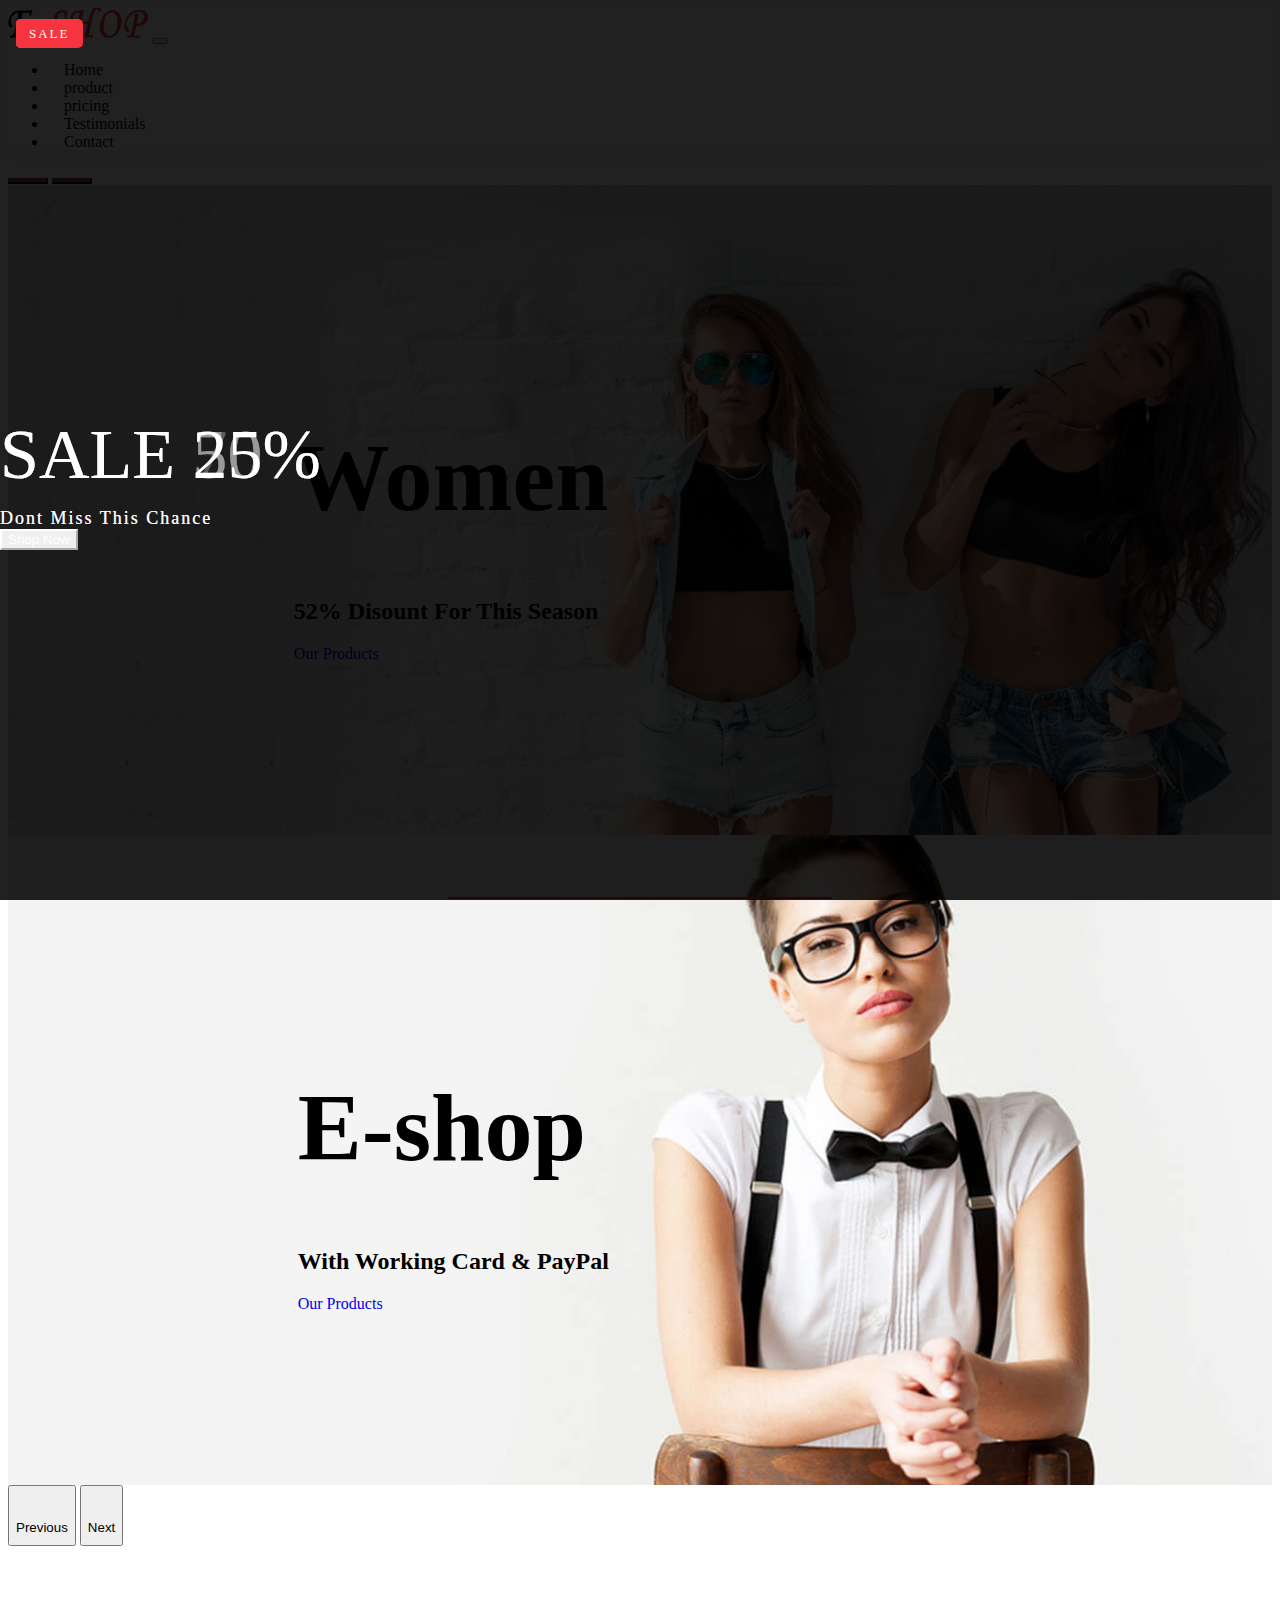
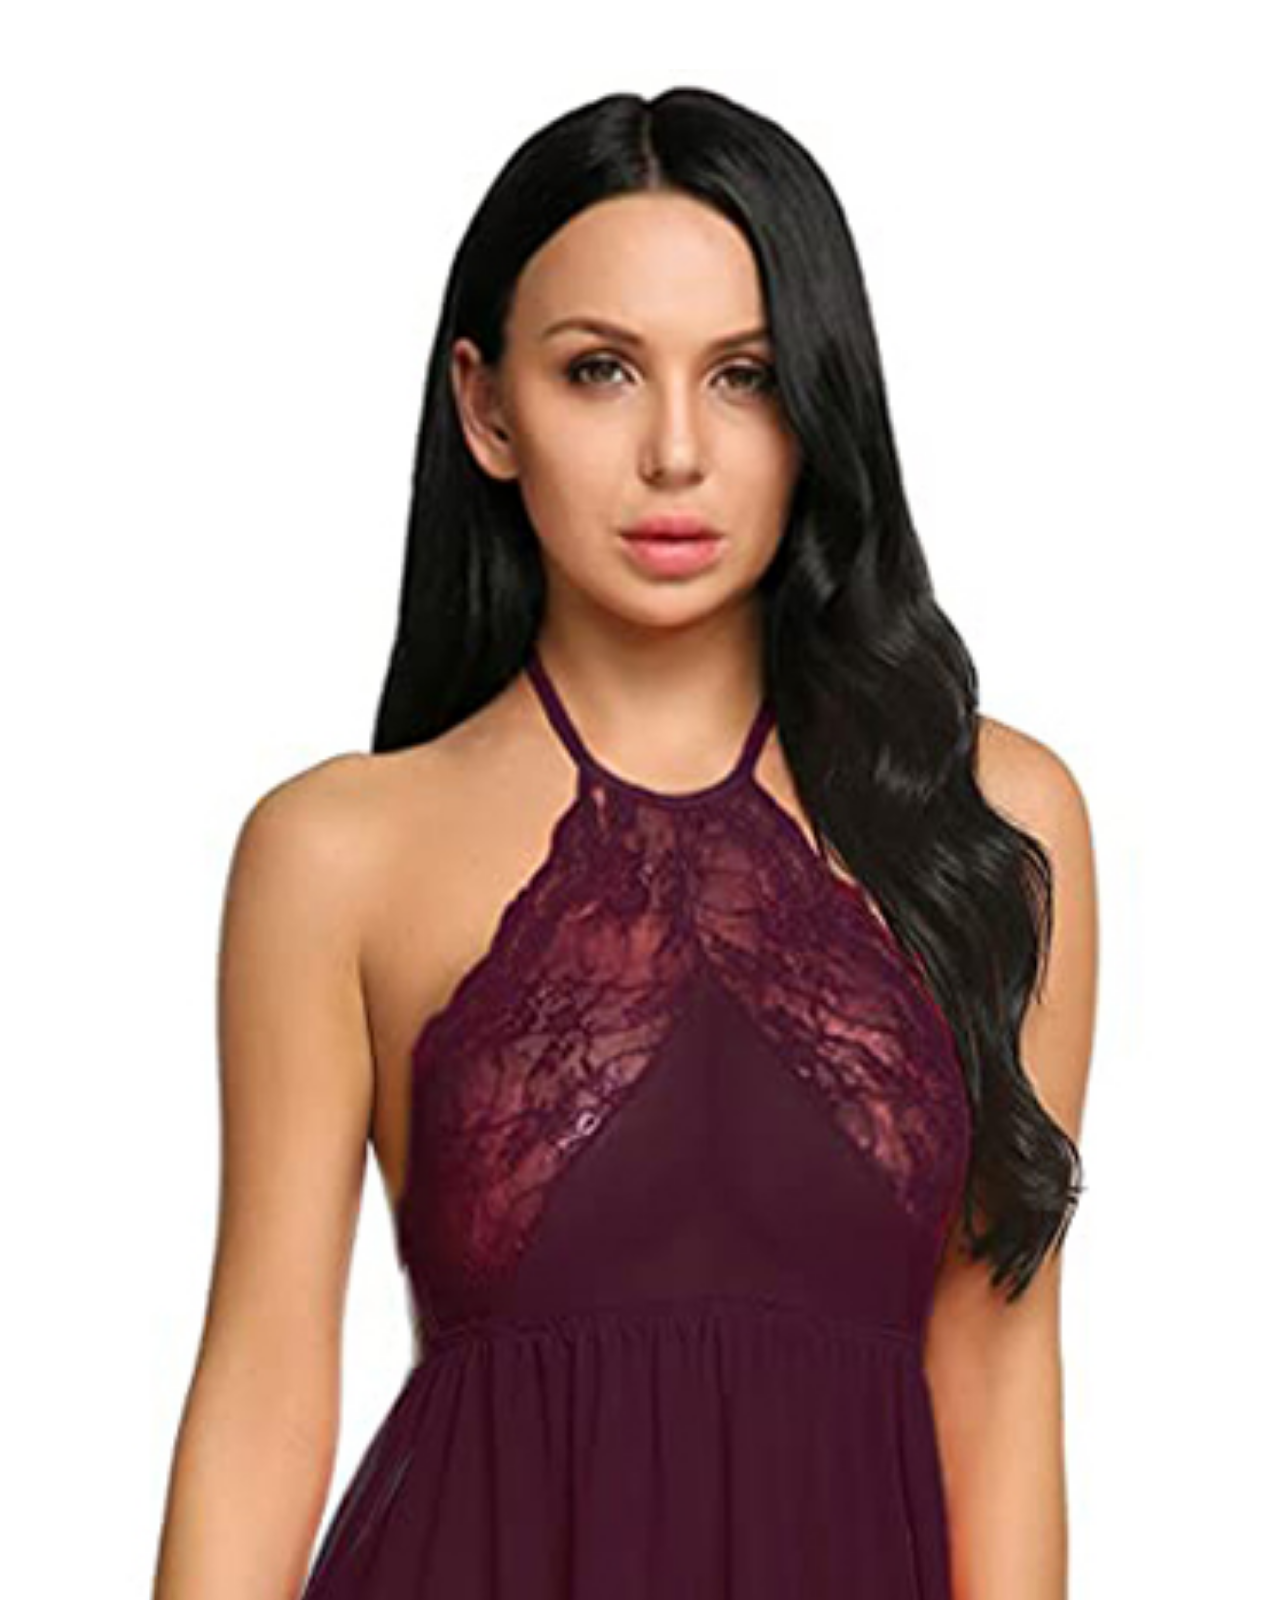
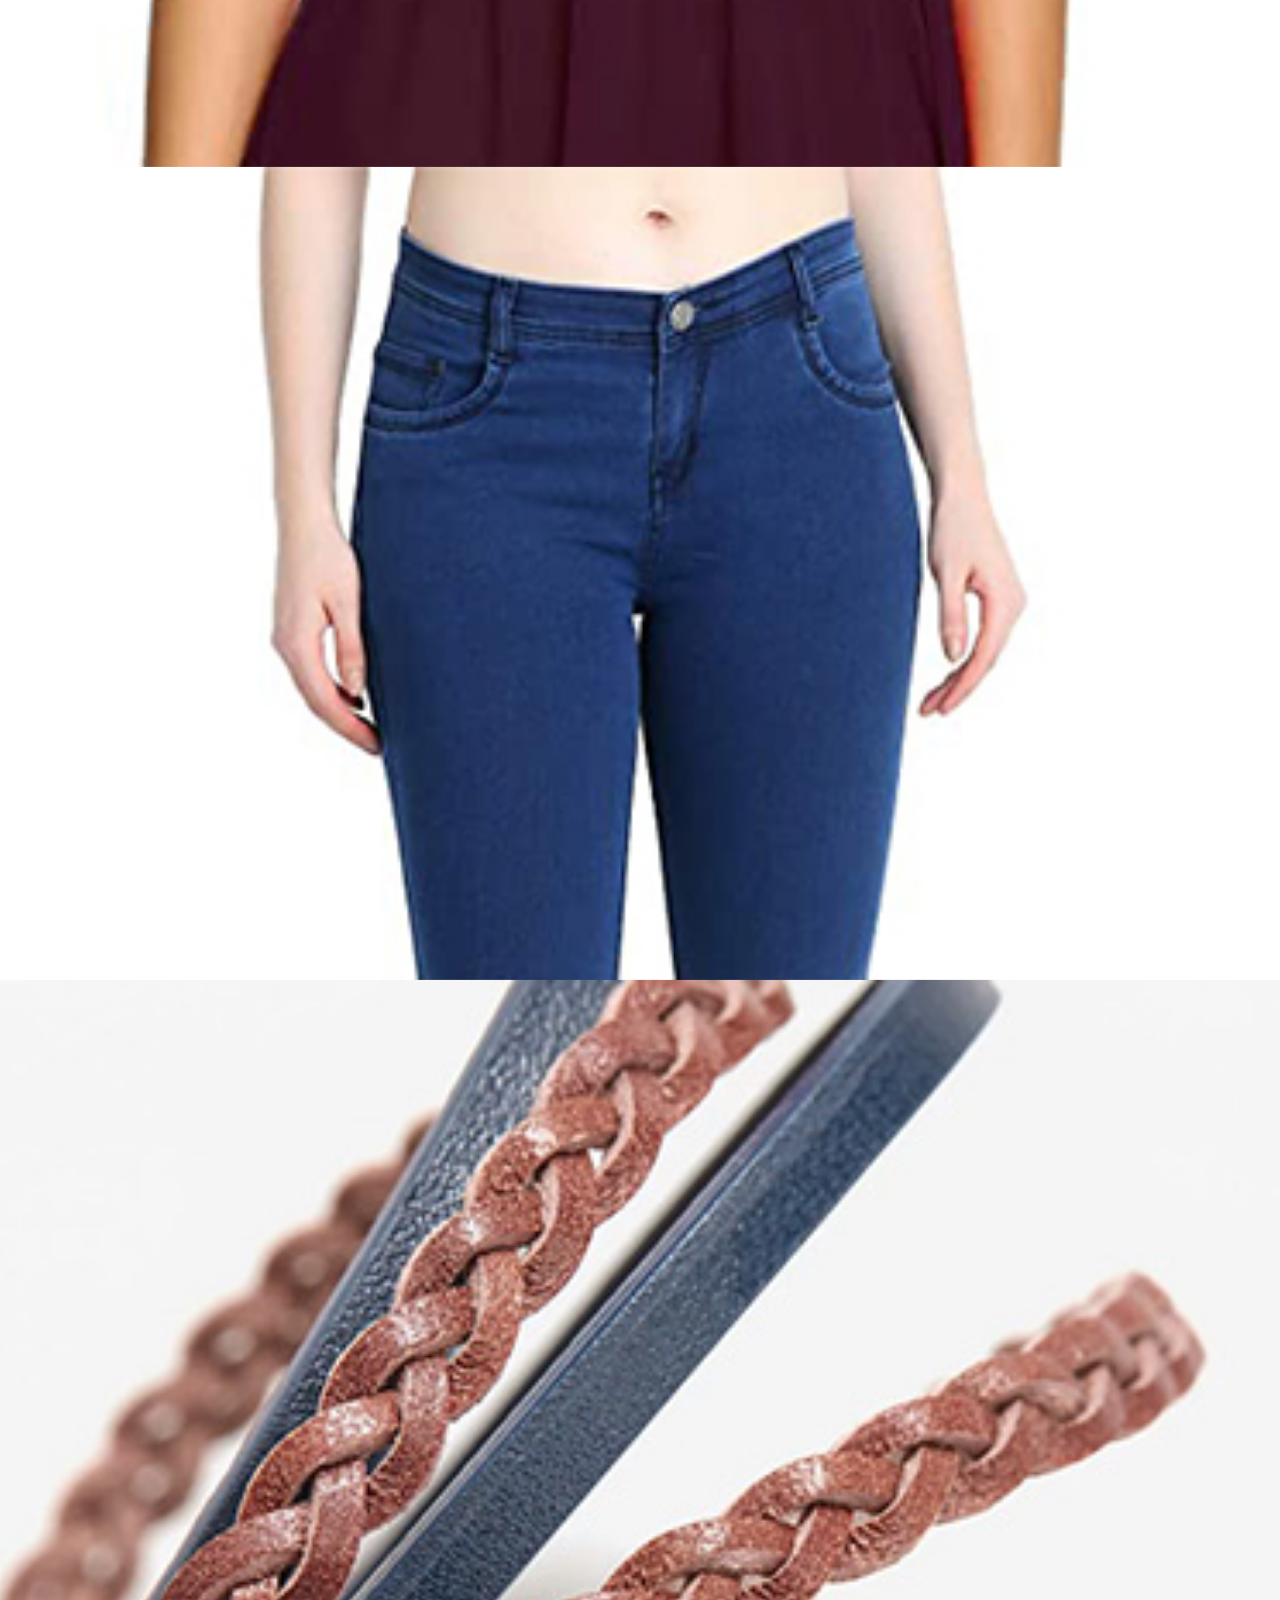
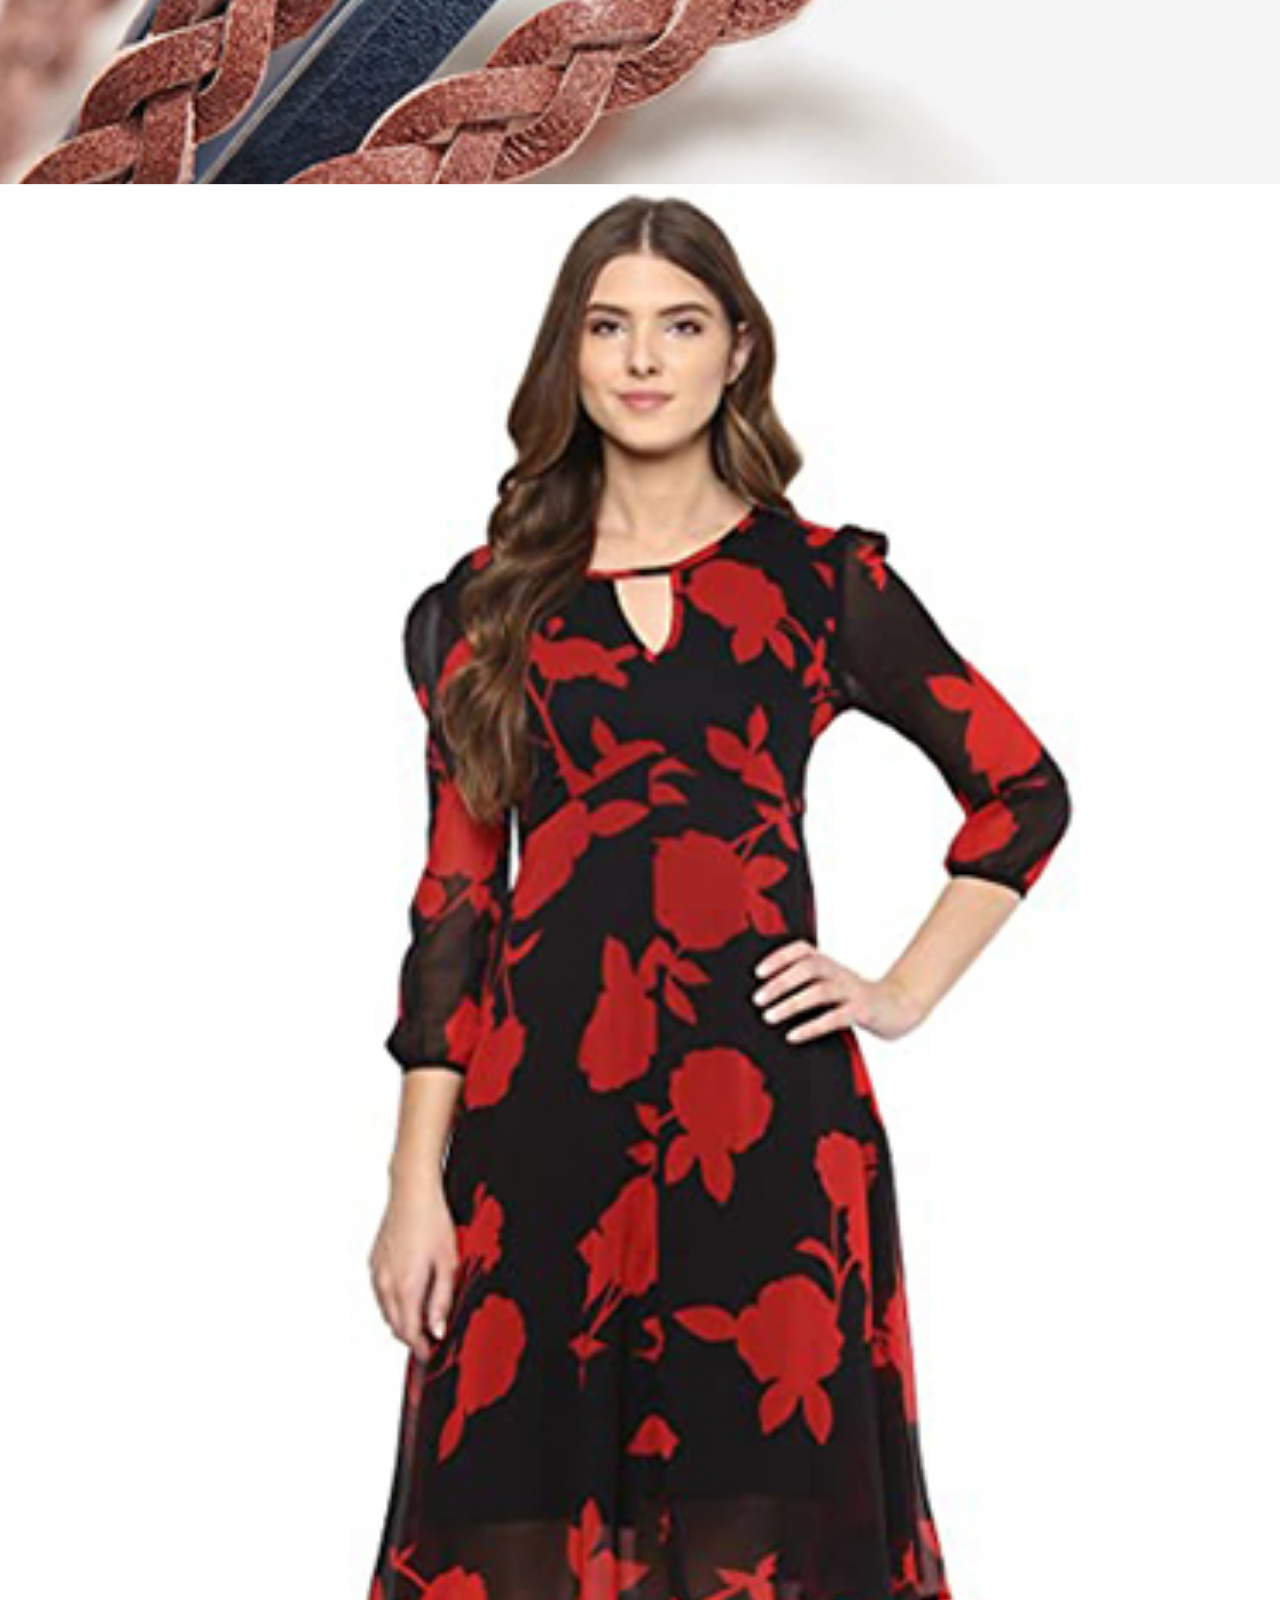
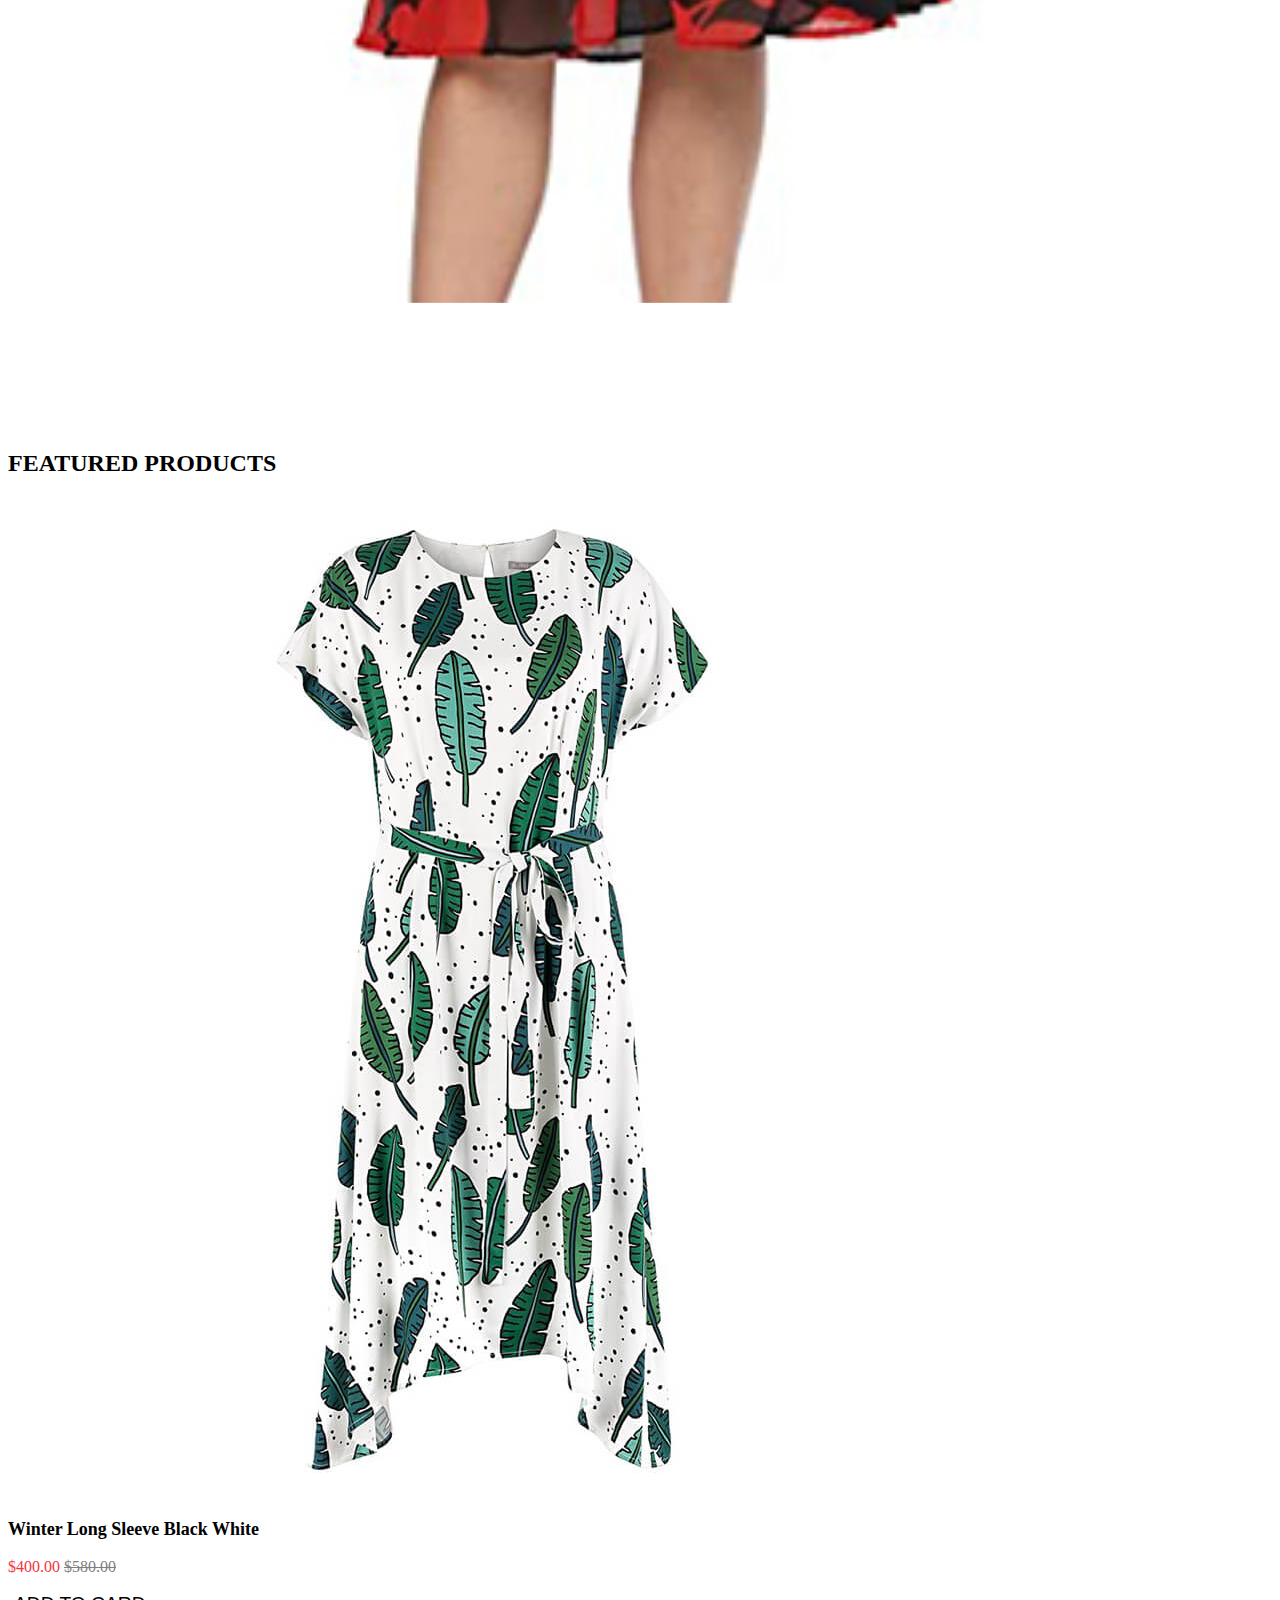
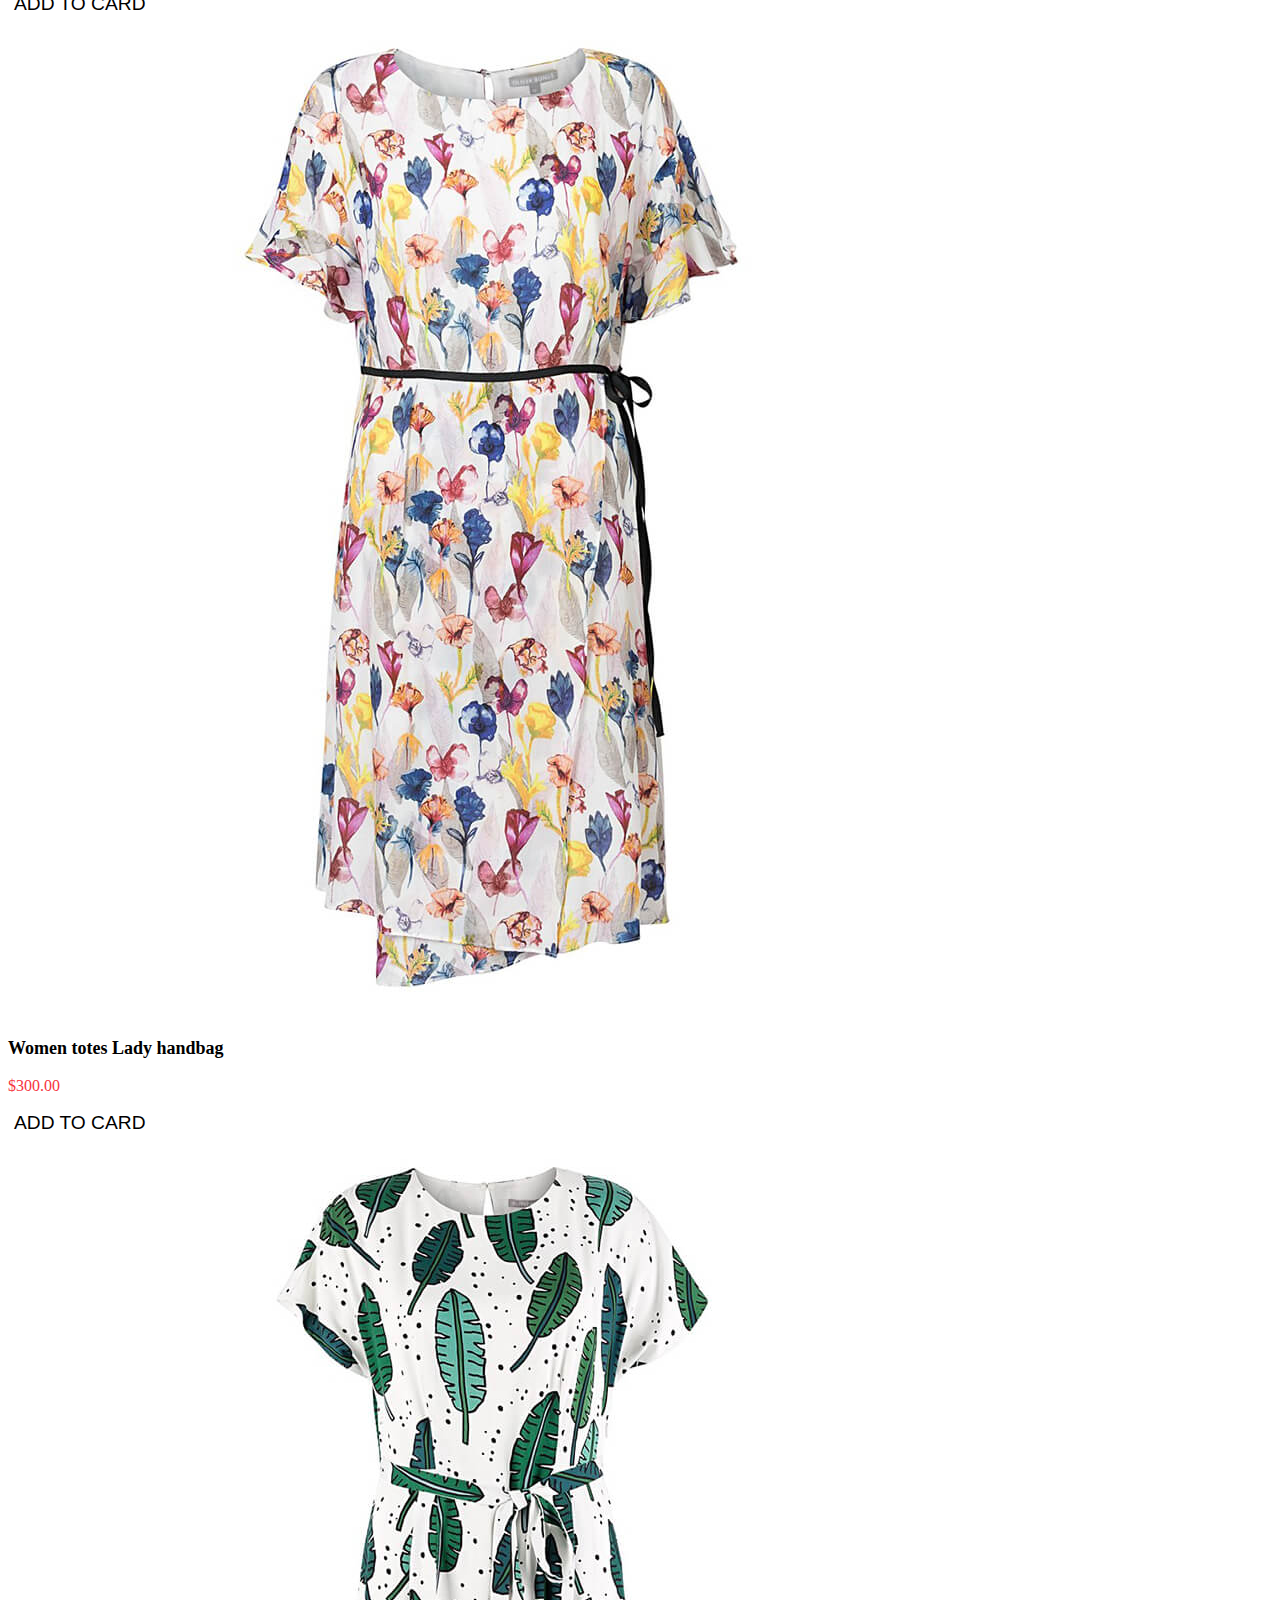
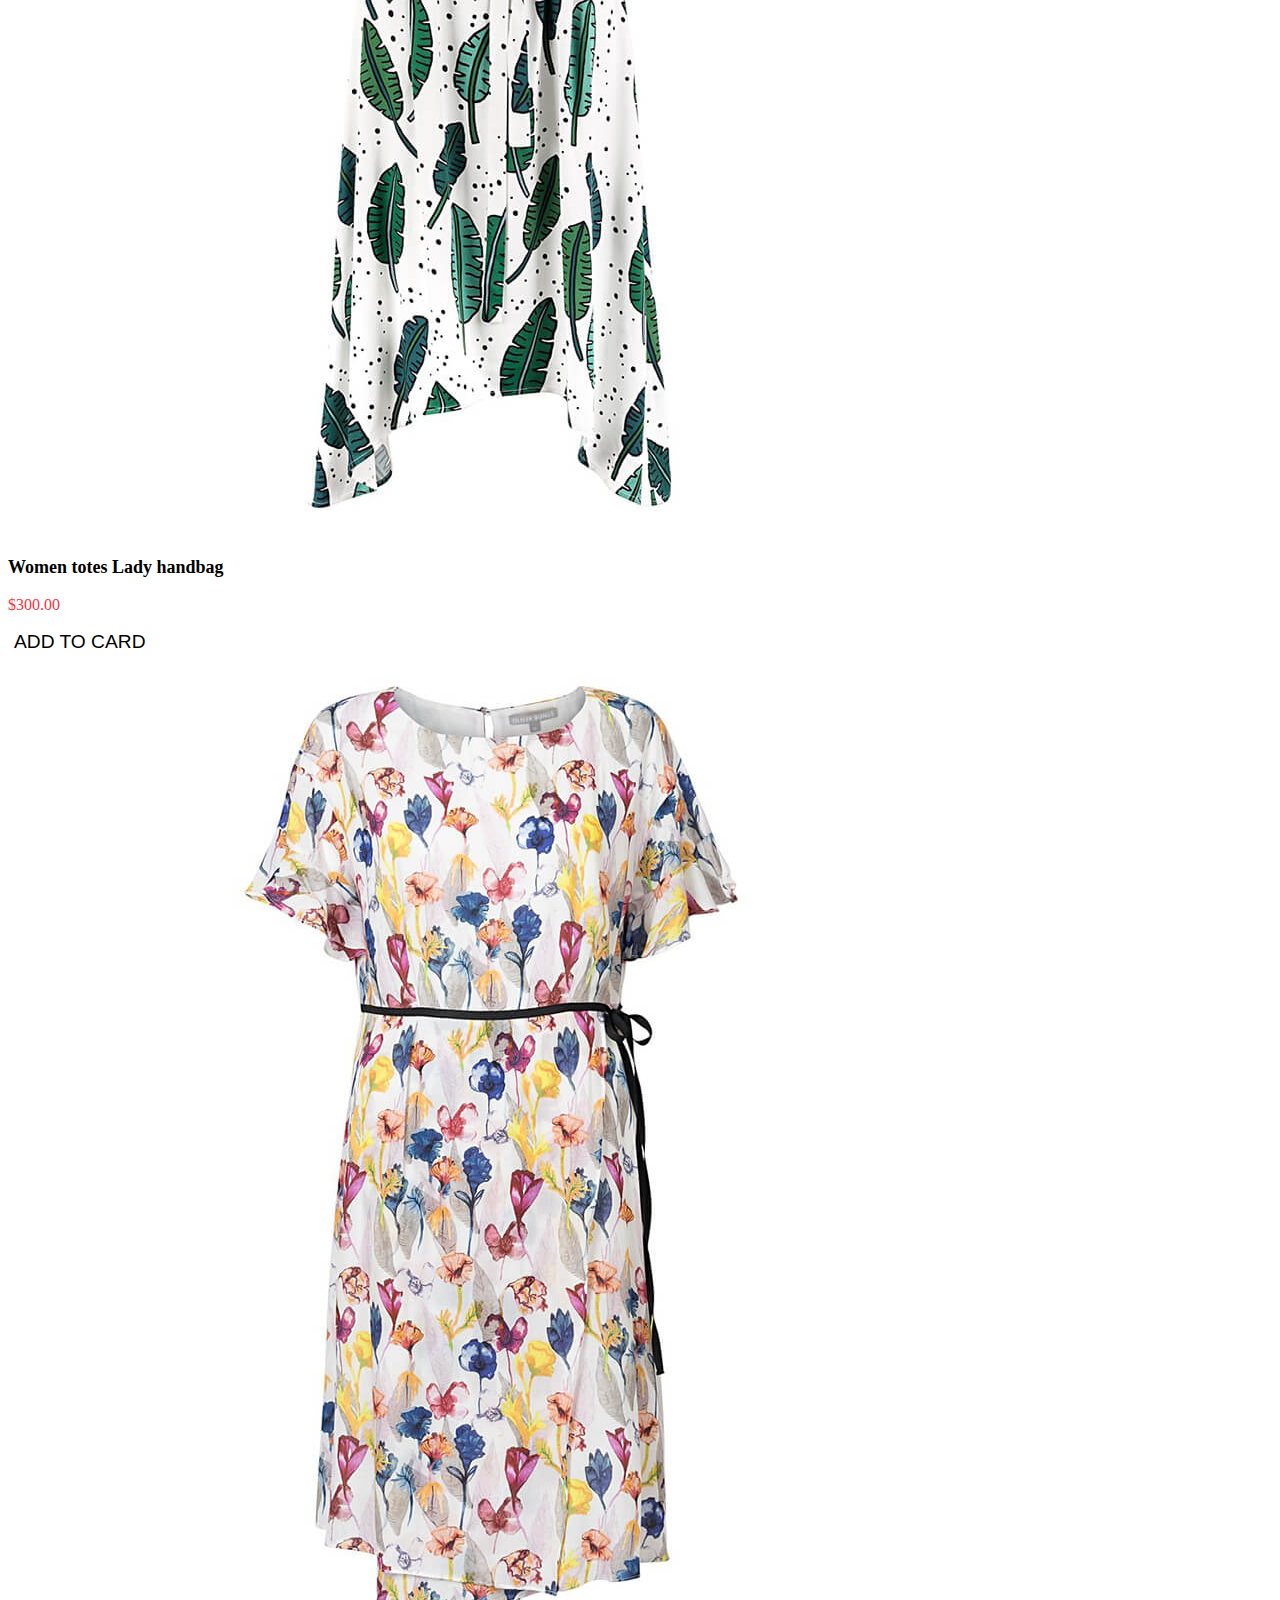
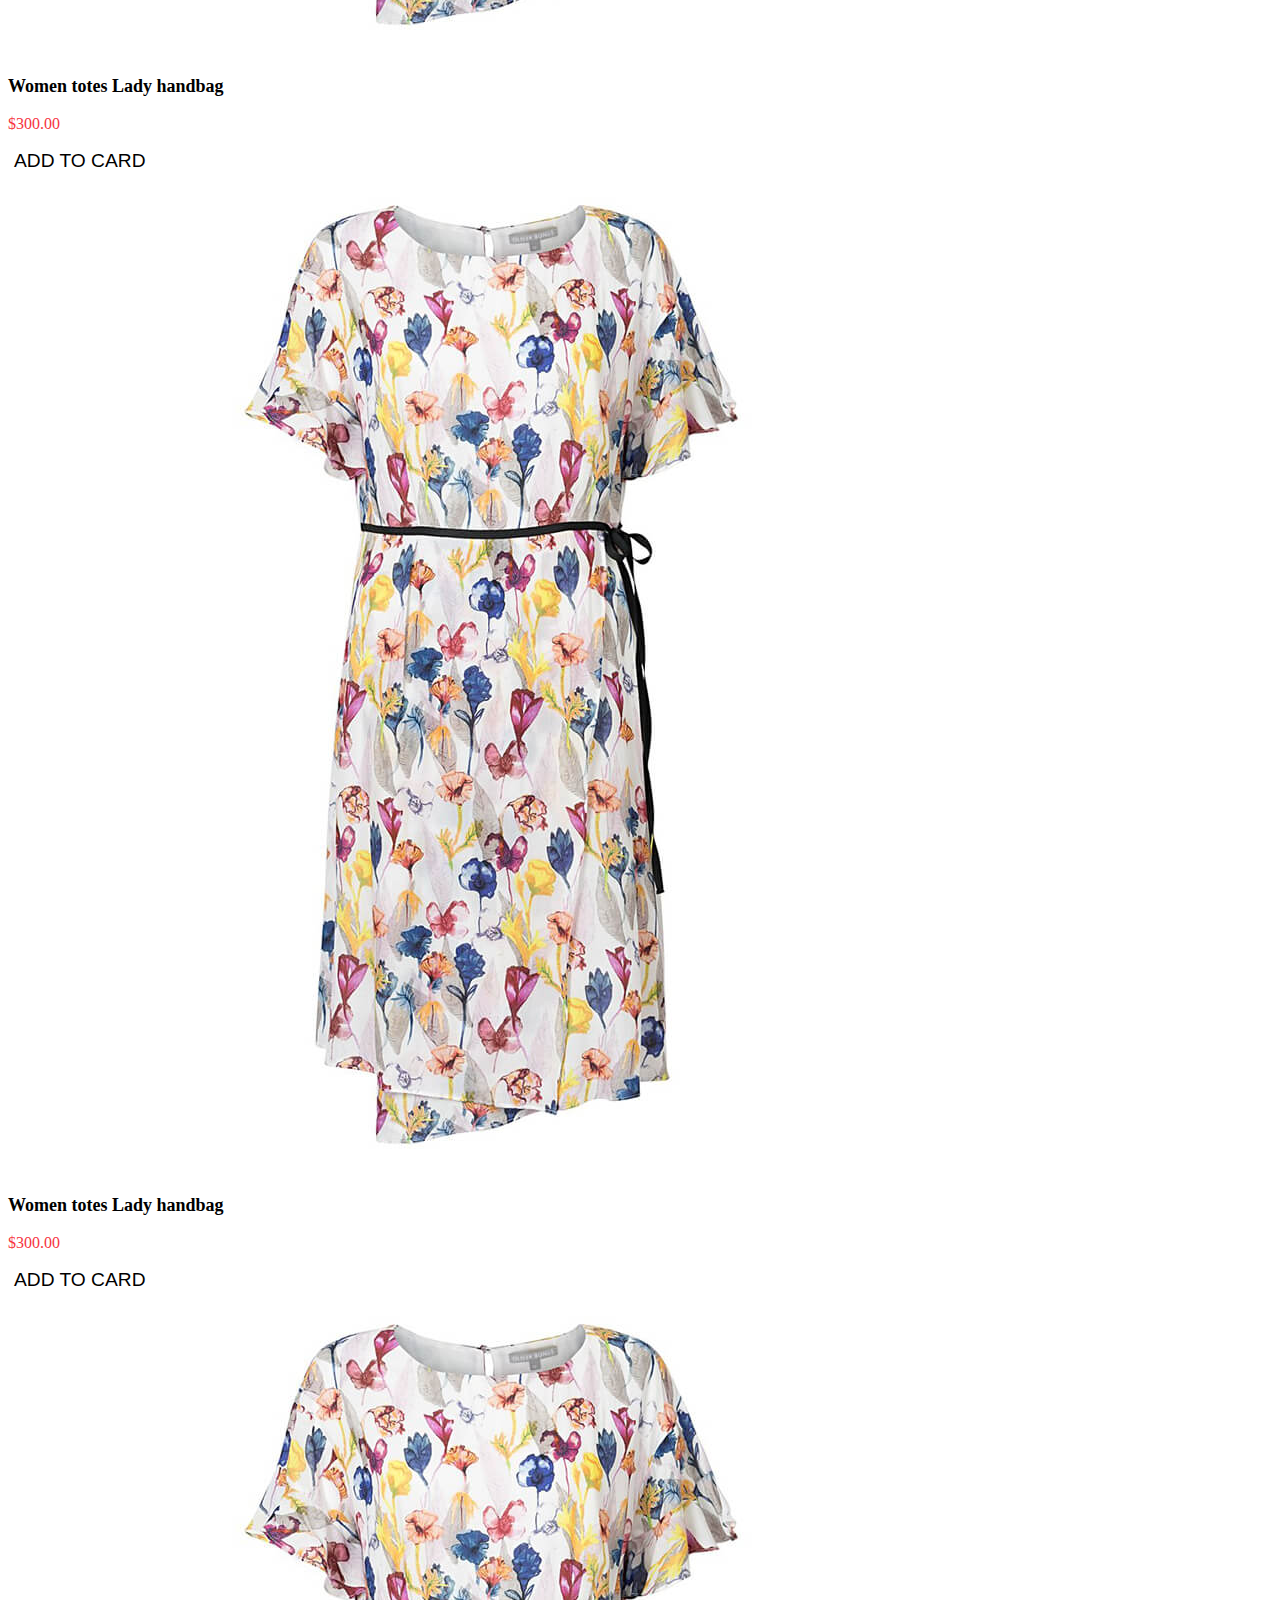
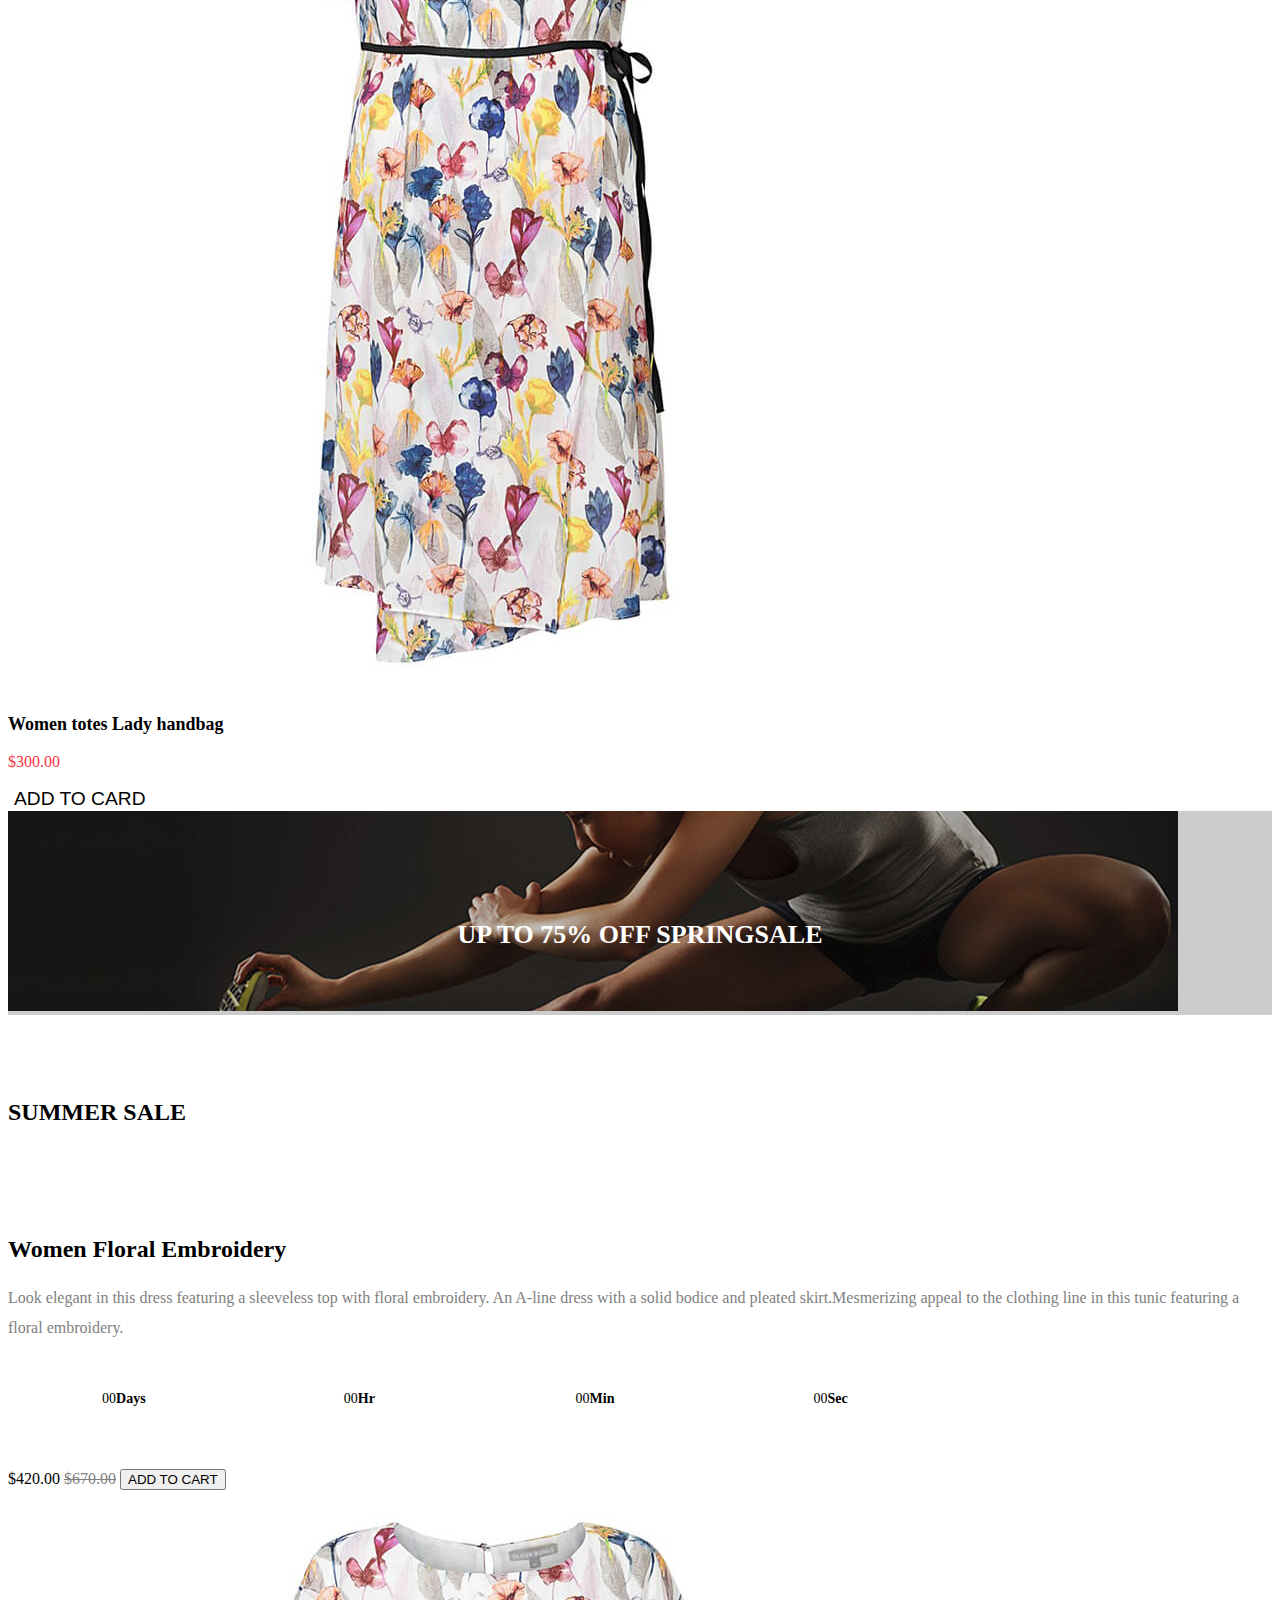
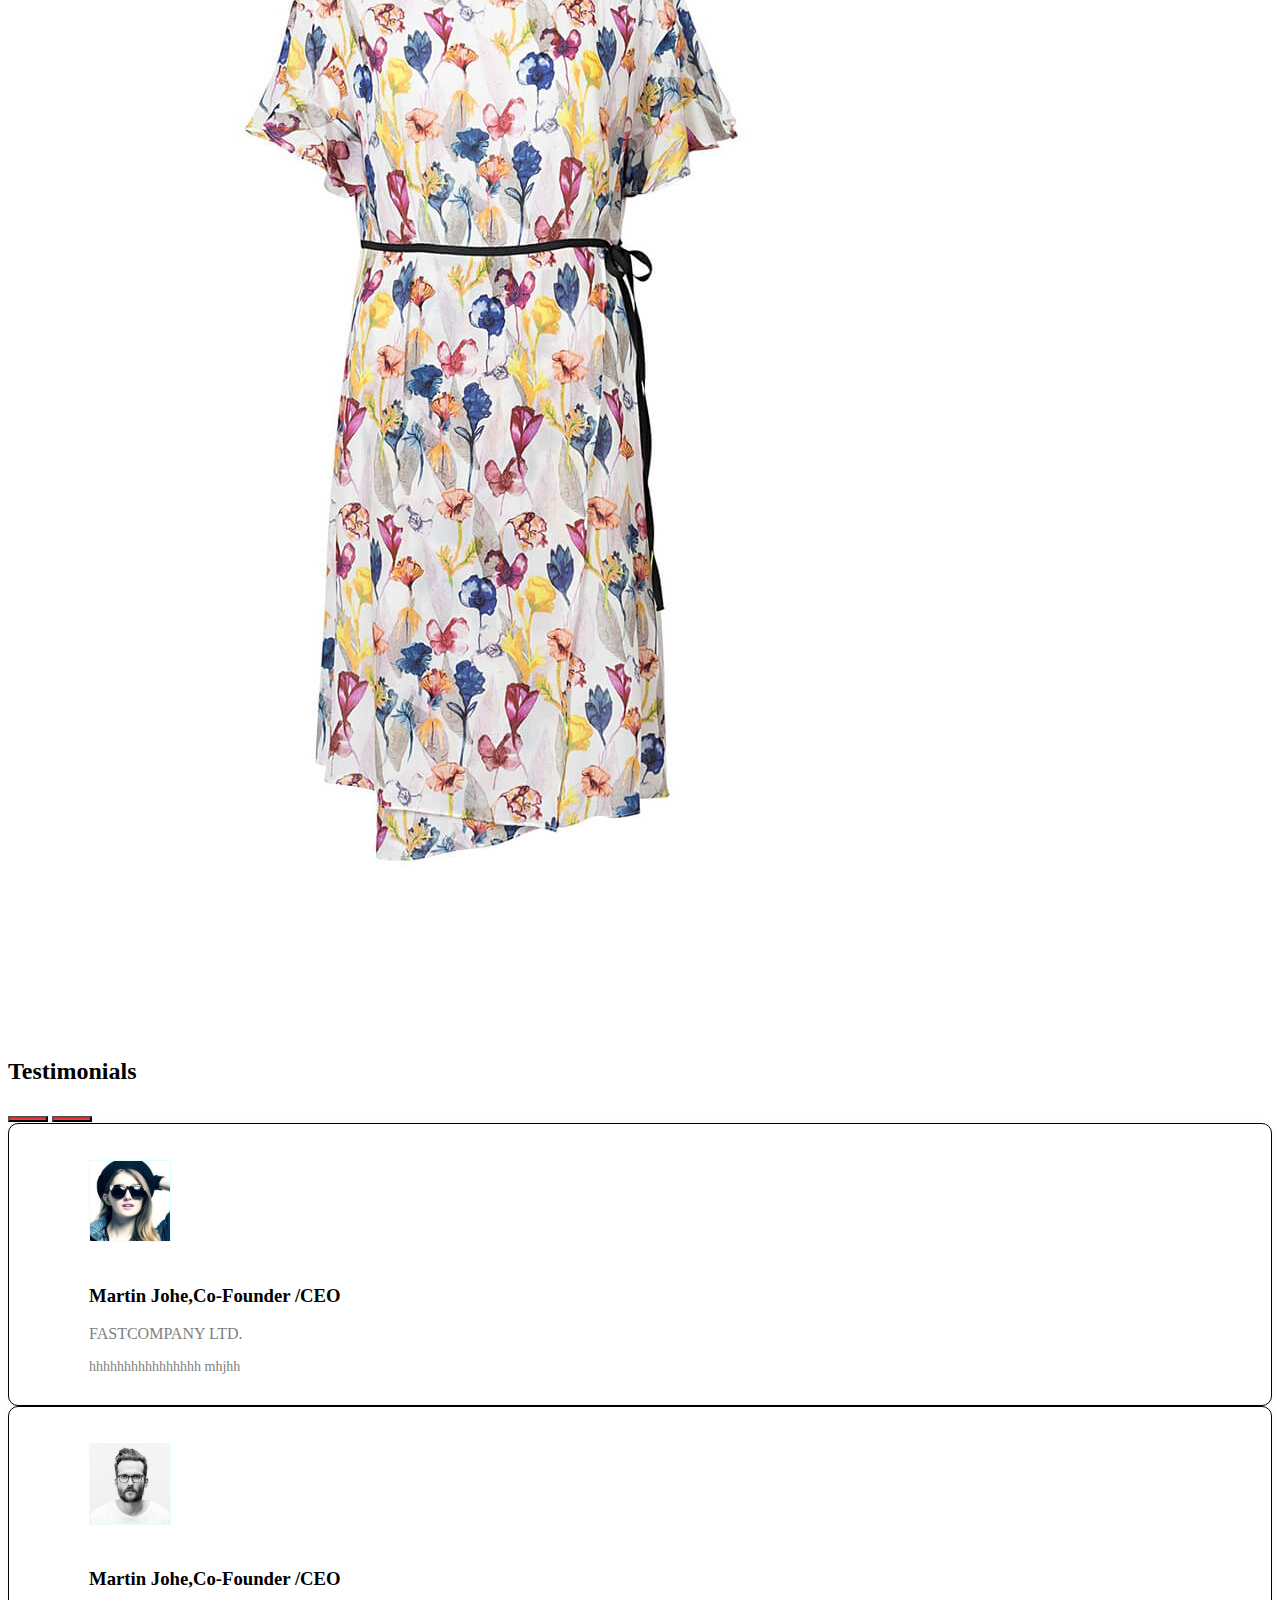
<file: index.html>
<!DOCTYPE html>
<html lang="en">
<head>
    <meta charset="UTF-8">
    <meta http-equiv="X-UA-Compatible" content="IE=edge">
    <meta name="viewport" content="width=device-width, initial-scale=1.0">
    <link rel="stylesheet" href="style.css" type="text/css">
    <link href="https://cdn.jsdelivr.net/npm/bootstrap@5.3.0-alpha3/dist/css/bootstrap.min.css" rel="stylesheet" integrity="sha384-KK94CHFLLe+nY2dmCWGMq91rCGa5gtU4mk92HdvYe+M/SXH301p5ILy+dN9+nJOZ" crossorigin="anonymous">
  </head>
    <title>E-commerce</title>
</head>
<body data-bs-spy="scroll" data-bs-target=".navbar">
  <!----navigation bar-->
  

  <section id="header">
    <nav class="navbar navbar-expand-lg bg-white fixed-top">
      <div class="container">
        <a class="navbar-brand" href="#">
          <img src="images/logo.png" class="img-fluid">
        </a>
        <button class="navbar-toggler" type="button" data-bs-toggle="collapse" data-bs-target="#navbarSupportedContent" aria-controls="navbarSupportedContent" aria-expanded="false" aria-label="Toggle navigation">
          <span class="navbar-toggler-icon"></span>
        </button>
        <div class="collapse navbar-collapse" id="navbarSupportedContent">
          <ul class="navbar-nav ms-auto mb-2 mb-lg-0">
            <li class="nav-item">
              <a class="nav-link active" aria-current="page" href="#">Home</a>
            </li>
            <li class="nav-item">
              <a class="nav-link" href="#">product</a>
            </li>
            <li class="nav-item">
              <a class="nav-link" href="#">pricing</a>
            </li>
            <li class="nav-item">
              <a class="nav-link" href="#">Testimonials</a>
            </li>
            <li class="nav-item">
              <a class="nav-link" href="#">Contact</a>
            </li>
            </ul>
         </div>
      </div>
    </nav>
    </section>
    <!---home section-->
    <section id ="home" class="home pt-5 overflow-hidden">
      <div id="carouselExampleCaptions" class="carousel slide">
        <div class="carousel-indicators ">
          <button type="button" data-bs-target="#carouselExampleCaptions" data-bs-slide-to="0" class="active" aria-current="true" aria-label="Slide 1"></button>
          <button type="button" data-bs-target="#carouselExampleCaptions" data-bs-slide-to="1" aria-label="Slide 2"></button>
          
        </div>
        <div class="carousel-inner">
          <div class="carousel-item active">
            <div class="home-banner home-banner-1">
              <div class="home-banner-text">
                <h1>Women</h1>
                <h2>52% Disount For This Season</h2>
                <a href="#" class="btn btn-danger text-uppercase mt-4">Our Products</a>
              </div>
             </div>
            </div>
            <div class="carousel-item active">
              <div class="home-banner home-banner-2">
                <div class="home-banner-text">
                  <h1>E-shop</h1>
                  <h2>With Working Card & PayPal</h2>
                  <a href="#" class="btn btn-danger text-uppercase mt-4">Our Products</a>
                </div>
               </div>
              </div>
            </div>

            <button class="carousel-control-prev" type="button" data-bs-target="#carouselExampleCaptions" data-bs-slide="prev">
              <span class="carousel-control-prev-icon" aria-hidden="true">
                <span class="ti-angle-left slider-icon"></span>
              </span>
              <span class="visually-hidden">Previous</span>
            </button>
            <button class="carousel-control-next" type="button" data-bs-target="#carouselExampleCaptions" data-bs-slide="next">
              <span class="carousel-control-next-icon" aria-hidden="true">
                <span class="ti-angle-right slider-icon"></span>
              </span>
              <span class="visually-hidden">Next</span>
            </button>
          </div>
      
      <!-----offers section---->
      <div class="offers pt-5">
        <div class="container">
          <div class="row">
            
            <!---offer box one-->

            <div class="col-sm-6 col-lg-4 mb-lg-0 mb-4">
              <a href="#">
                <div class="offer-box text-center position-relative">
                  <div class="offer-inner">
                    <div class="offer-image position-relative overflow-hidden">
                      <img src="images/offer1.jpg" alt="offers" class="img-fluid">
                      <div class="offer-overlay"></div>
                    </div>
                    <div class="offer-info">
                      <div class="offer-info-inner">
                        <p class="heading-bigger text-capitalize">Sale 30%</p>
                        <p class="offer-title-1 text-uppercase font-weight-bold">Dont Miss This Chance</p>
                        <button type="button" class="btn btn-outline-danger text-uppercase mt-4">Shop Now</button>

                      </div>
                      
                    </div>
                  </div>

                </div>
              </a>

            </div>

            <!--offer box two--->
            <div class="col-sm-6 col-lg-4 mb-lg-0 mb-4 d-flex flex-column justify-content-between">
              <a href="#">
                <div class="offer-box text-center position-relative mb-4 mb-sm-0 mb-lg-0">
                  <div class="offer-inner">
                    <div class="offer-image position-relative overflow-hidden">
                      <img src="images/offer2.jpg" alt="offers" class="img-fluid">
                      <div class="offer-overlay"></div>
                    </div>
                    <div class="offer-info">
                      <div class="offer-info-inner">
                        <p class="heading-bigger text-capitalize">Sale 70%</p>
                        <p class="offer-title-1 text-uppercase font-weight-bold">Dont Miss This Chance</p>
                        <button type="button" class="btn btn-outline-danger text-uppercase mt-4">Shop Now</button>

                      </div>

                      
                    </div>
                  </div>

                </div>
              </a>
              <a href="#">
                <div class="offer-box text-center position-relative">
                  <div class="offer-inner">
                    <div class="offer-image position-relative overflow-hidden">
                      <img src="images/offer3.jpg" alt="offers" class="img-fluid">
                      <div class="offer-overlay"></div>
                    </div>
                    <div class="offer-info">
                      <div class="offer-info-inner">
                        <p class="heading-bigger text-capitalize">Sale 50%</p>
                        <p class="offer-title-1 text-uppercase font-weight-bold">Dont Miss This Chance</p>
                        <button type="button" class="btn btn-outline-danger text-uppercase mt-4">Shop Now</button>

                      </div>

                      
                    </div>
                  </div>

                </div>
              </a>

            </div>
          <!--offer box three--->
          <div class="col-sm-6 col-lg-4 mb-lg-0 mb-4">
            <a href="#">
              <div class="offer-box text-center position-relative">
                <div class="offer-inner">
                  <div class="offer-image position-relative overflow-hidden">
                    <img src="images/offer4.jpg" alt="offers" class="img-fluid">
                    <div class="offer-overlay"></div>
                  </div>
                  <div class="offer-info">
                    <div class="offer-info-inner">
                      <p class="heading-bigger text-capitalize">Sale 25%</p>
                      <p class="offer-title-1 text-uppercase font-weight-bold">Dont Miss This Chance</p>
                      <button type="button" class="btn btn-outline-danger text-uppercase mt-4">Shop Now</button>

                    </div>
                    
                  </div>
                </div>

              </div>
            </a>

          </div>
          </div>
        </div>
      </div>

      </section>
      <!--product session-->
      <section id="products" class="products">
        <div class="container">
          <div class="row">
            <div class="col-sm-12">
              <div class="headline text-center mb-5">
                <h2 class="pb-3 position-relative d-inline-block">FEATURED PRODUCTS</h2>

              </div>
              </div>

            </div>
            <div class="row">
            <div class="col-sm-6 col-lg-4">
              <a href="#" class="d-block text-center mb-4">
                <div class="product-list">
                  <div class="product-image position-relative">
                    <span class="sale">Sale</span>
                    <img src="images/p1.jpg" alt="products" class="img-fluid product-image-first">
                    <img src="images/p3.jpg" alt="products" class="img-fluid product-image-secondary">
                  </div>
                  <div class="product-name pt-3">
                    <h3 class="text-capitalize">Winter Long Sleeve Black White</h3>
                    <p class="mb-0 amount">$400.00 <del>$580.00</del></p>
                    <div class="py-1">
                      <span class="ti-star"></span>
                      <span class="ti-star"></span>
                      <span class="ti-star"></span>
                      <span class="ti-star"></span>
                      <span class="ti-star"></span>
                    </div>
                    <button type="button" class="add-to-card">ADD TO CARD</button>
                  </div>
                </div>
              </a>
            </div>  
            <div class="col-sm-6 col-lg-4">
              <a href="#" class="d-block text-center mb-4">
                <div class="product-list">
                  <div class="product-image position-relative">
                    <span class="sale">Sale</span>
                    <img src="images/p2.jpg" alt="products" class="img-fluid product-image-first">
                    <img src="images/p4.jpg" alt="products" class="img-fluid product-image-secondary">
                  </div>
                  <div class="product-name pt-3">
                    <h3 class="text-capitalize">Women totes Lady handbag</h3>
                    <p class="mb-0 amount">$300.00 </p>
                    <div class="py-1">
                      <span class="ti-star active"></span>
                      <span class="ti-star active"></span>
                      <span class="ti-star active"></span>
                      <span class="ti-star"></span>
                      <span class="ti-star"></span>
                    </div>
                    <button type="button" class="add-to-card">ADD TO CARD</button>
                  </div>
                </div>
              </a>
            </div>  
            <div class="col-sm-6 col-lg-4">
              <a href="#" class="d-block text-center mb-4">
                <div class="product-list">
                  <div class="product-image position-relative">
                    <span class="sale">Sale</span>
                    <img src="images/p5.jpg" alt="products" class="img-fluid product-image-first">
                    <img src="images/p6.jpg" alt="products" class="img-fluid product-image-secondary">
                  </div>
                  <div class="product-name pt-3">
                    <h3 class="text-capitalize">Women totes Lady handbag</h3>
                    <p class="mb-0 amount">$300.00 </p>
                    <div class="py-1">
                      <span class="ti-star active"></span>
                      <span class="ti-star active"></span>
                      <span class="ti-star active"></span>
                      <span class="ti-star"></span>
                      <span class="ti-star"></span>
                    </div>
                    <button type="button" class="add-to-card">ADD TO CARD</button>
                  </div>
                </div>
              </a>
            </div>  
            <div class="col-sm-6 col-lg-4">
              <a href="#" class="d-block text-center mb-4">
                <div class="product-list">
                  <div class="product-image position-relative">
                    <span class="sale">Sale</span>
                    <img src="images/p2.jpg" alt="products" class="img-fluid product-image-first">
                    <img src="images/p4.jpg" alt="products" class="img-fluid product-image-secondary">
                  </div>
                  <div class="product-name pt-3">
                    <h3 class="text-capitalize">Women totes Lady handbag</h3>
                    <p class="mb-0 amount">$300.00 </p>
                    <div class="py-1">
                      <span class="ti-star active"></span>
                      <span class="ti-star active"></span>
                      <span class="ti-star active"></span>
                      <span class="ti-star"></span>
                      <span class="ti-star"></span>
                    </div>
                    <button type="button" class="add-to-card">ADD TO CARD</button>
                  </div>
                </div>
              </a>
            </div>  
            <div class="col-sm-6 col-lg-4">
              <a href="#" class="d-block text-center mb-4">
                <div class="product-list">
                  <div class="product-image position-relative">
                    <span class="sale">Sale</span>
                    <img src="images/p2.jpg" alt="products" class="img-fluid product-image-first">
                    <img src="images/p4.jpg" alt="products" class="img-fluid product-image-secondary">
                  </div>
                  <div class="product-name pt-3">
                    <h3 class="text-capitalize">Women totes Lady handbag</h3>
                    <p class="mb-0 amount">$300.00 </p>
                    <div class="py-1">
                      <span class="ti-star active"></span>
                      <span class="ti-star active"></span>
                      <span class="ti-star active"></span>
                      <span class="ti-star"></span>
                      <span class="ti-star"></span>
                    </div>
                    <button type="button" class="add-to-card">ADD TO CARD</button>
                  </div>
                </div>
              </a>
            </div>
            <div class="col-sm-6 col-lg-4">
              <a href="#" class="d-block text-center mb-4">
                <div class="product-list">
                  <div class="product-image position-relative">
                    <span class="sale">Sale</span>
                    <img src="images/p2.jpg" alt="products" class="img-fluid product-image-first">
                    <img src="images/p4.jpg" alt="products" class="img-fluid product-image-secondary">
                  </div>
                  <div class="product-name pt-3">
                    <h3 class="text-capitalize">Women totes Lady handbag</h3>
                    <p class="mb-0 amount">$300.00 </p>
                    <div class="py-1">
                      <span class="ti-star active"></span>
                      <span class="ti-star active"></span>
                      <span class="ti-star active"></span>
                      <span class="ti-star"></span>
                      <span class="ti-star"></span>
                    </div>
                    <button type="button" class="add-to-card">ADD TO CARD</button>
                  </div>
                </div>
              </a>
            </div>     


            </div>
          


            <!---up to 75%-->
            <div class="overflow-hidden my-5 ">
              <div class="row">
                <div class="col-sm-12 up_to_off">
                  <img src="images/lg.jpg" alt="offers" class="img-fluid w-100">
                  <div class="up_to_content">
                    <h2>UP TO 75% OFF SPRINGSALE</h2>
                  </div>

                </div>
              </div>

            </div>
        </div>

      </section>

      <!--special session-->

      <section id="special" class="special">
        <div class="container">
          <div class="row">
            <div class="col-sm-12">
              <div class=".headline text-center mb-5">
                <h2 class="pb-3 position-relative d-inline-block">SUMMER SALE</h2>

              </div>
               </div>
               <div class="col-sm-12 col-lg-7 text-center text-lg-start">
                <div class="countdown-container">
                  <h2 class="text-uppercase">Women Floral Embroidery</h2>
                  <p class="my-4"> Look elegant in this dress featuring a sleeveless top with floral embroidery. An A-line dress with a solid bodice and pleated skirt.Mesmerizing appeal to the clothing line in this tunic featuring a floral embroidery.
                    </p>
                    <ul class="list-unstyled countdown-counter">
                      <li><span class="fs-1 d-block" id="days">00</span>Days</li>
                      <li><span class="fs-1 d-block" id="hours">00</span>Hr</li>
                      <li><span class="fs-1 d-block" id="min">00</span>Min</li>
                      <li><span class="fs-1 d-block" id="sec">00</span>Sec</li>

                    </ul>
                    <span class="countdown-price h3 d-block mb-4">$420.00 <del>$670.00</del></span>
                    <button type="button" class="btn btn-danger">ADD TO CART</button>
                </div>

               </div>
               <div class="col-sm-12 col-lg-5">
                <div class="special-img position-relative">
                  <span class="sale">Sale</span>
                  <img src="images/p7.jpg" class="img-fluid">

                </div>

               </div>
               
          </div>
        </div>

      </section>
      <!------Testimonial section------>

      <section id="testimonial" class="testimonial">
        <div class="conatainer">
          <div class="row">
            <div class="col-sm-12">
              <div class="headline text-center mb-5">
                <h2 class="pb-3 position-relative d-inline-block">Testimonials</h2>

              </div>

            </div>
            <div class="col-sm-12 col-lg-8 offset-lg-2 text-center">
              <div id="carouselExampleCaptionsTwo" class="carousel slide">
              <div class="carousel-indicators ">
                <button type="button" data-bs-target="#carouselExampleCaptionsTwo" data-bs-slide-to="0" class="active" aria-current="true" aria-label="Slide 1"></button>
                <button type="button" data-bs-target="#carouselExampleCaptionsTwo" data-bs-slide-to="1" aria-label="Slide 2"></button>
                
              </div>
              <div class="carousel-inner">
                <div class="carousel-item active">
                  <div class="testimonial-wrapper">
                    <div class="row">
                      <div class="col-sm-12">
                        <img src="images/user.png" alt="" class="img-fluid">
 
                      </div>
                      <div class="username">
                        <h3>Martin Johe,Co-Founder /CEO</h3>
                        <span>Fastcompany ltd.</span>
                        <p>hhhhhhhhhhhhhhhh mhjhh</p>
                      </div>
                    </div>

                  </div>
                  
                  </div>
                  <div class="carousel-item active">
                    <div class="testimonial-wrapper">
                      <div class="row">
                        <div class="col-sm-12">
                          <img src="images/user2.png" alt="" class="img-fluid">
   
                        </div>
                        <div class="username">
                          <h3>Martin Johe,Co-Founder /CEO</h3>
                          <span>Fastcompany ltd.</span>
                          <p>hhhhhhhhhhhhhhhh mhjhh</p>
                        </div>
                      </div>
  
                    </div>
                    
                    </div>
                  </div>
      
                  <button class="carousel-control-prev" type="button" data-bs-target="#carouselExampleCaptionsTwo" data-bs-slide="prev">
                    <span class="carousel-control-prev-icon" aria-hidden="true">
                      <span class="ti-angle-left slider-icon"></span>
                    </span>
                    <span class="visually-hidden">Previous</span>
                  </button>
                  <button class="carousel-control-next" type="button" data-bs-target="#carouselExampleCaptionsTwo" data-bs-slide="next">
                    <span class="carousel-control-next-icon" aria-hidden="true">
                      <span class="ti-angle-right slider-icon"></span>
                    </span>
                    <span class="visually-hidden">Next</span>
                  </button>
                </div>

            </div>
          </div>
        </div>

      </section>

      <!--contact section-->

      <section id="contact">
        <div class="contact">
          <div class="container">
            <div class="mb-5 text-center">
              <h5>Let's start a conversation</h5>
              <h2 class="fw-bold">Contact Us</h2>

            </div>
            <div class="row">
              <div class="col-lg-5 col-md-5">
                <h4 class="fw-bold">Contact Us></h4>
                <ul class="info list-unstyled">
                  <li class="d-flex align-items-center">
                    <span class="pe-3 ti-location-pin fs-5"> </span>
                    <p><a href="">hhhhhhhhhhhh</a></p>
                  </li>
                  <li class="d-flex align-items-center">
                    <span class="pe-3 ti-mobile fs-5"> </span>
                    <p><a href="">+91 999-999-9999</a></p>
                  </li>
                  <li class="d-flex align-items-center">
                    <span class="pe-3 ti-envelope fs-5"> </span>
                    <p><a href="">Info@eshop.in</a></p>
                  </li>
                </ul>

              </div>
              <div class="col-lg-7 col-md-7 pt-lg-0 pt-md-0 pt-4">
                <form>
                  <div class="row">
                    <div class="col-md-6">
                      <div class="form-group">
                        <input type="text" class="form-control" name="name" id="name" placeholder="Your name">

                      </div>

                    </div>
                    <div class="col-md-6">
                      <div class="form-group">
                        <input type="email" class="form-control" name="email" id="email" placeholder="Email address">

                      </div>

                    </div>
                    <div class="col-md-12">
                      <div class="form-group">
                        <textarea class="textarea" name="message" cols="30" rows="4" id="message" placeholder="Enter Your Message"></textarea>

                      </div>

                    </div>
                    <div class="col-md-12">
                      
                        <button class="btn btn-danger"><span class="ti-rocket pe-2 fs-5"></span> Send Message</button>

                     

                  </div>
                </form>

              </div>
            </div>
          </div>
        </div>

      </section>

     
        <footer>
          <div class="p-3 copyright">
            <div class="container">
              <div class="row align-items-center">
                <div class="col-12 col-lg-6 p-1 p-lg-3 text-center text-lg-start">
                  <p class="my-0">Copyright 2021 <a href="">E-shop</a>All Rights Reserved</p>

                </div>
                <div class="col-12 col-lg-6 p-1 p-lg-3 ">
                  <p>Designed by <a href="" target="_blank">CODEACADEMY</a></p>
                </div>

              </div>
            </div>

          </div>
        </footer>

        <!---scroll-->
        <div id="scrollUop" title="Scroll To Top">
          <a href="#home"><span class="ti-arrow-up fs-4 text-white"></span></a>

        </div>

    



        

      
      

      


  <!-----script--->
    <script src="https://cdn.jsdelivr.net/npm/@popperjs/core@2.11.7/dist/umd/popper.min.js" integrity="sha384-zYPOMqeu1DAVkHiLqWBUTcbYfZ8osu1Nd6Z89ify25QV9guujx43ITvfi12/QExE" crossorigin="anonymous"></script>
<script src="https://cdn.jsdelivr.net/npm/bootstrap@5.3.0-alpha3/dist/js/bootstrap.min.js" integrity="sha384-Y4oOpwW3duJdCWv5ly8SCFYWqFDsfob/3GkgExXKV4idmbt98QcxXYs9UoXAB7BZ" crossorigin="anonymous"></script>



<script src="script.js"></script>
</body>
</html>
</file>
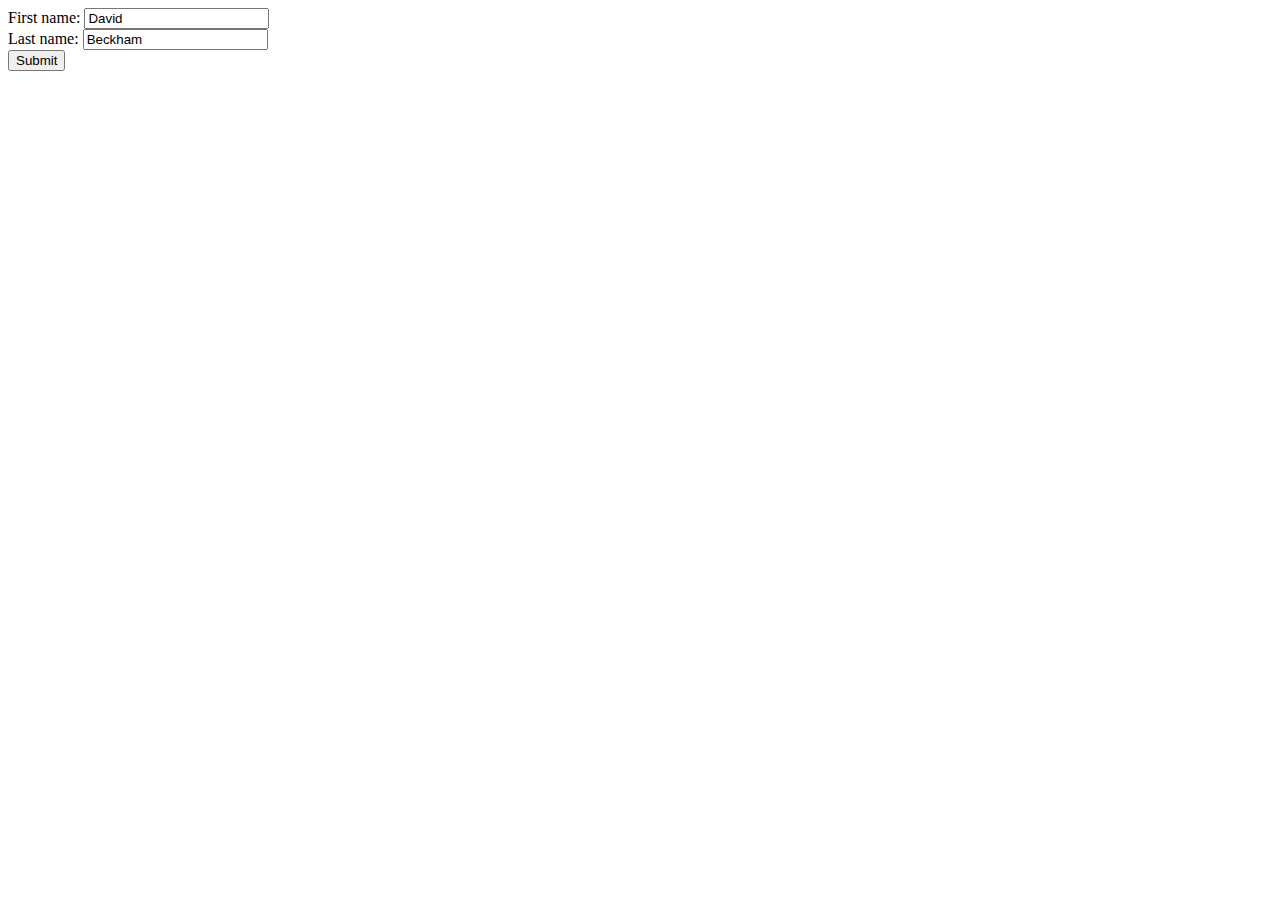
<file: indexr.html>
<!DOCTYPE html>
<html><head>
<meta charset=utf-8 />
<title>Return first and last name from a form</title>
</head><body>
<form id="form1" onsubmit="getFormvalue()">
First name: <input type="text" name="fname" value="David"><br>
Last name: <input type="text" name="lname" value="Beckham"><br>
<input type="submit" value="Submit">
</form>
</body>
</html>
</file>
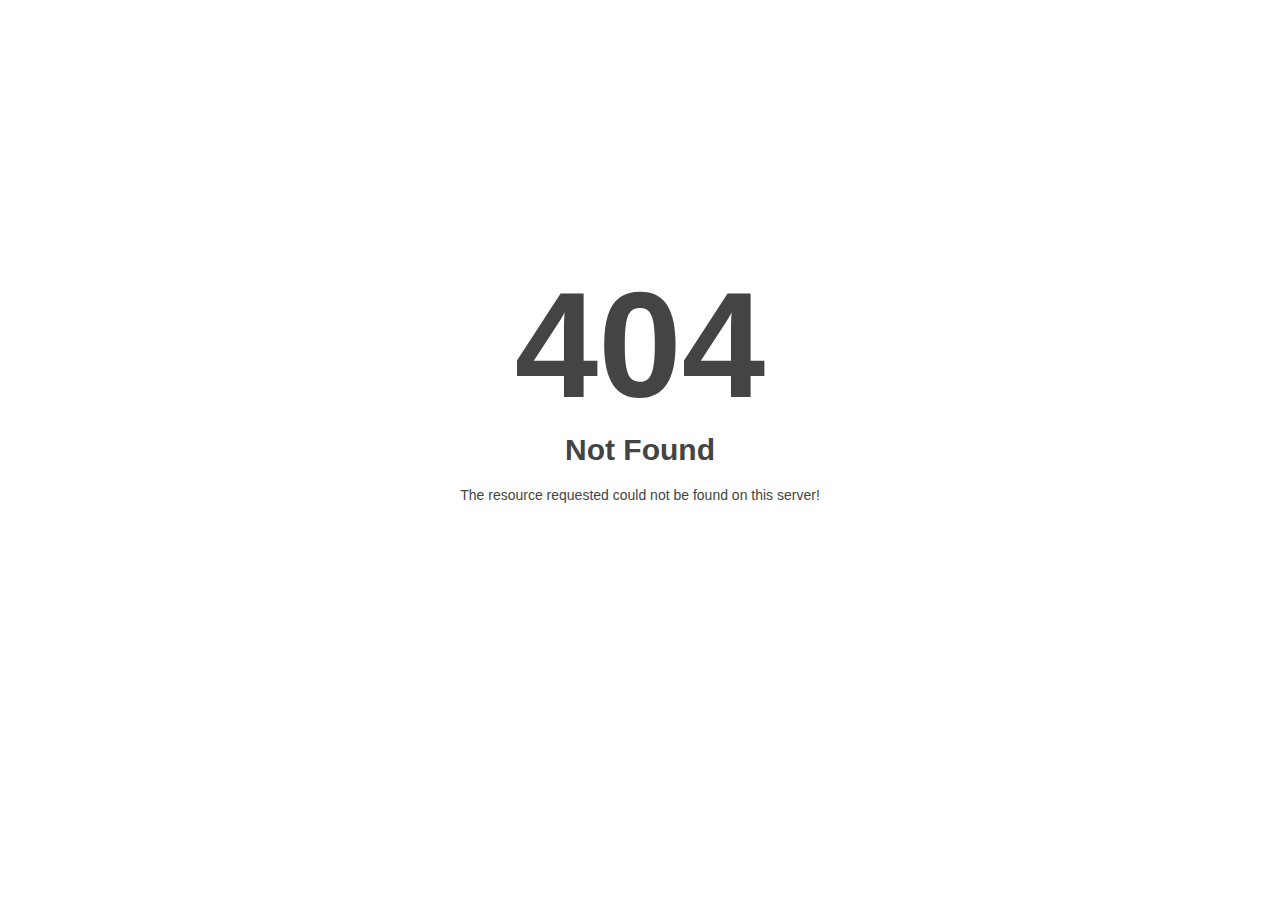
<file: fonts/themify9f24-2.html>
<!DOCTYPE html>
<html style="height:100%">
<head>
<meta name="viewport" content="width=device-width, initial-scale=1, shrink-to-fit=no" />
<title> 404 Not Found
</title></head>
<body style="color: #444; margin:0;font: normal 14px/20px Arial, Helvetica, sans-serif; height:100%; background-color: #fff;">
<div style="height:auto; min-height:100%; ">     <div style="text-align: center; width:800px; margin-left: -400px; position:absolute; top: 30%; left:50%;">
        <h1 style="margin:0; font-size:150px; line-height:150px; font-weight:bold;">404</h1>
<h2 style="margin-top:20px;font-size: 30px;">Not Found
</h2>
<p>The resource requested could not be found on this server!</p>
</div></div></body></html>
</file>
<file: style.css>
body{
    overflow: ;
}

a,
a:hover{
    text-decoration: none;
}
#header .fixed-top{
    box-shadow: 0 0.125rem 0.675rem rgb(0 0 0 / 5%);
}
#header .navbar-nav .nav-item .nav-link{
    color: #121212;
    padding: 0.5rem 1rem;
    text-align: center;
}
#header .navbar-nav .nav-item .nav-link:hover{
    color: aqua;
}
#header .navbar-toggler-icon{
   
   
}

#header .navbar-toggler:focus{
    box-shadow: none;
}

.home .home-banner-1,
.home .home-banner-2{
background-repeat:;
background-size: cover;
background-position: 90% center;
min-height: 650px;
position: relative;
}

.home .home-banner-1{
    background-image: url(images/slide1.jpg);
}
.home .home-banner-2{
    background-image: url(images/slide2.jpg);
}
.home .home-banner .home-banner-text{
    position: absolute;
    top: 50%;
    left: 50%;
    transform: translate(-110%,-50%);
}
.home .home-banner .home-banner-text h1{
    font-size: 6rem;
}

.home .carousel-indicators [data-bs-target]{
    background-color:#f63440 ;
    width: 2.5rem;
    height:.313rem ;
}
.home .carousel-control-next-icon,
.home .carousel-control-prev-icon{
    background:transparent;
}
.home .slider-icon{
    font-size: 3rem;
    font-weight: 600;
    color: #f63440;
}

/*--offers--*/

.offers {
    padding-top: 8.75rem;
    
}
.offers .offer-box .offer-image::before{
    position: absolute;
    content:'';
    top: 0;
    left: -100%;
    z-index: 2;
    display: block;
    width: 50%;
    height: 100%;
    background: -webkit-linear-gradient(to right, rgba(255,255,255,0) 0%, rgba(255,255,255,0.3) 100%);
    background:linear-gradient(to right, rgba(255,255,255,0)0%, rgba(255,255,255,0.3) 100%) ;
    transform: skewX(-25deg)
}
.offers .offer-box .offer-image img{
    transform: scale(1.02);
    width: 100%;
    height: 100%;
    object-fit: cover;
}

.offers .offer-box:hover .offer-image::before{
    animation: effect_shine 1s;

}
@keyframes effect_shine {
    100%{
        left: 150%;
    }
}

.offers .offer-overlay::before{
    content: '';
    position: absolute;
    top: 0;
    left: 0;
    right: 0;
    bottom: 0;
    width: 100%;
    height: 100%;
    background: rgba(0,0,0,0.4);
    z-index: 1;
}
.offers .offer-box .offer-info{
    position: absolute;
    left: 0;
    top: 0;
    width: 100%;
    height: 100%;
    display: flex;
    flex-direction: column;
    z-index: 1;
    transition: all 250ms ease-out;
    justify-content: center;
}

.offers .offer-box .offer-info .heading-bigger{
    font-size: 4.375rem;
    line-height: 1;
    text-transform: uppercase;
    font-weight: 400;
    margin-bottom: 0;
    color: white;
}

.offers .offer-box .offer-info .offer-title-1{
    color: white;
    font-size: 1.125rem;
    font-weight: 300;
    margin-bottom: 0;
    letter-spacing: 2px;
}
.offers .offer-box .offer-info .btn-outline-danger{
    color: white;
    border-color:white ;
    transition: all 0.3s ease-in-out;
}

.offers .offer-box .offer-info .btn-outline-danger:hover{
    border-color: #f63440;
    background-color: #f63440;
}

/*--product css*/
.products{
    padding-top: 8.75rem;

}
.headline h2::before{
    content:'';
    width: 30%;
    height: 0.125rem;
    background-color: #f63440;
    position: absolute;
    bottom: 0;
    left: 50%;
    transform: translate(-50%,-50%);
    border-radius: 0.625rem;
}
.products a{
    text-decoration: none;
    color: #121212;
}
.product-list .product-image .product-image-secondary{
    opacity: 0;
    position: absolute;
    left: 0;
    right: 0;
    top: 0;
    bottom: 0;
}
.product-list .product-image:hover .product-image-secondary{
    opacity: 1;
}
 .product-list .product-image .sale{
    background: #f63440;
    border-radius: 0.31rem;
    color: white;
    font-size: 0.813rem;
    letter-spacing: 0.125rem;
    line-height: 1.563rem;
    padding: 0.125rem 0.183rem;
    text-transform: uppercase;
    position: absolute;
    left: 1rem;
    top: 1.188rem;
    z-index: 99;
 } 
 .product-list .product-name h3{
    font-size: 1.125rem;
    color: black;
    transition: all 0.3s ease 0s;
 }
 .product-list .product-name h3:hover{
    color: #f63440;
 } 
 .product-list .product-name .amount{
    color: #f63440;
    font-weight: 500;
 } 
 .product-list .product-name .amount del{
    color: grey;
    
 } 
 .product-list .product-name .ti-star{
    color: grey;
 } 
 .product-list .product-name .ti-star.active{
    color: #f63440;
 } 
 .product-list .product-name .add-to-card{
    background: transparent;
    border: none;
    font-size: 1.2rem;
    font-weight: 500;
    transition: all 0.3s ease 0s;
 } 
 .product-list .product-name .add-to-card:hover{
    color: #f63440;
 }
 .products .up_to_off{
    position: relative;
 }
 .products .up_to_off::before{
    content: '';
    position: absolute;
    top: 0;
    left: 0;
    right: 0;
    bottom: 0;
    width: 100%;
    height: 100%;
    background: rgba(0,0,0,0.2);
    z-index: 2;
    cursor: pointer;
    transition: 0.14s;
 }
 .products .up_to_off img{
    transition: 0.5s;
 }
 .products .up_to_off:hover img{
    transform:scale(1.1);
 }
 .products .up_to_content h2{
    color: white;
    font-size: 1.625rem;
    position: absolute;
    top: 50%;
    left: 50%;
    transform: translate(-50%, -50%);
    z-index: 3;
 }
 .special{
    padding: 4rem 0;
    background: white;
 }
 .special .countdown-container{
    padding-top: 4.375rem;
 }
 .special .countdown-container p{
    color: gray;
    font-weight: 300;
    line-height: 1.875rem;
 }
 .special .countdown-container .countdown-counter{
    display: block;
    width: 100%;
    margin: 0;
    padding: 0;
    margin-bottom: 1.875rem;

 }
 .special .countdown-container .countdown-counter li{
    display: inline-block;
    font-size: 0.875rem;
    font-weight: bold;
    text-align: center;
    background: white;
    border-radius: 0.313rem;
    padding: 2rem 1rem;
    width: 15%;
    margin: 0 0.313rem;

}
.special .countdown-container .countdown-price del{
    color: gray;
    font-size: 1 rem;

}
 .special .countdown-container .countdown-counter li span{
    font-weight: 500;

 }

 .special .special-img span{
    background: #f63440;
    border-radius: 0.313rem;
    color: white;
    font-size: 0.813rem;
    letter-spacing: 0.125rem;
    line-height: 1.563rem;
    padding: 0.125rem 0.813rem;
    text-transform: uppercase;

    position: absolute;
    left: 1rem;
    top: 1.188rem;
    z-index: 99;
 }
 /*--testimonial css*/

 .testimonial{
    padding: 5rem 0 8rem;
 }

 .testimonial .testimonial-wrapper{
    box-shadow: 0 0 0.563rem 0 rgb(0 0 0 / 5%);
    background: white;
    margin: auto;
    padding: 1rem 5rem;
    border: 0.063rem solid;
    border-radius: 0.625rem;
 }
 .testimonial .testimonial-wrapper img{
    border: 100%;
    width: 5rem;
    height: 5rem;
    margin:1.25rem auto;
    object-fit: cover;
    background-color: white;
    border: 0.063rem solid lightcyan;
 }

 .testimonial .testimonial-wrapper span{
    color: gray;
    font-size: 1rem;
    text-transform: uppercase;
    margin: 1rem 0;
    display: block;
}
.testimonial .testimonial-wrapper p{
    color: gray;
    font-size: 0.875rem;
    font-weight: 300;
}

 .testimonial .carousel-indicators [data-bs-target]{
    background-color:#f63440 ;
    width: 2.5rem;
    height:.313rem ;
}
.testimonial .carousel-control-next-icon,
.testimonial .carousel-control-prev-icon{
    background:transparent;
}
.testimonial .carousel-indicators{
    bottom: -3rem;
} 
.testimonial .slider-icon{
    font-size: 3rem;
    font-weight: 600;
    color: #f63440;
}
.testimonial .carousel-control-prev{
    left: -8.75rem;
}
.testimonial .carousel-control-next{
    left: -8.75rem;
}
.contact .info li p a{
    font-size: 1rem;
     display: inline-block;
    margin: 0.75rem 0;
    color: black;
}

.contact .form-group{
    margin-bottom: 1.5rem;
}
.contact .form-control{
    height: 3.75rem;
    padding: 0.375rem 1.1875rem;
    border: none;
    font-size:1rem;
    box-shadow: 0 0.1875rem 1.25rem ;

}
.contact .textarea{
    width: 100%;
    border-radius: 0.25rem;
    padding: 0.75rem 1.1875rem;
    border: none;
    font-size:1rem;
    box-shadow: 0 0.1875rem 1.25rem  0 rgb(0 0 0 / 12%);;

    margin-top: 0.3125rem;
}
.contact .textarea:focus{
    outline: none;
    border: none;
}
.copyright{
    background: #f63440;
}
.copyright p,
.copyright a{
    color: white;

}
#scrollUp{
    position: fixed;
    right: 2%;
    bottom: 3%;
    height: 2.813rem;
    width: 2.5rem;
    border-radius: .25rem;
    text-align: center;
    display: none;
    z-index: 500;
    cursor: pointer;
    -webkit-transition: all 0.4s ease-in-out 0s;
    transition: all 0.4s ease-in-out 0s;
    background: #f63440;
}

#




    













/*--------media------*/
@media  (max-width:1030px){
    /*---home css---*/
    .home .home-banner-1, 
    .home .home-banner-2{
        background-position: 65% center;
        min-height:550px ;
}
.home .home-banner .home-banner-text{
    transform: translate(-80%,-50%);
}

/*----offer css----*/
.offers .offer-box .offer-info .heading-bigger{
    font-size: 3rem;
}
/*---special css-*/
.special .countdown-container .countdown-counter li{
    padding: 1.5rem;
}
}

@media  (max-width:991px){
    .home .home-banner .home-banner-text{
        transform: translate(-66%, -50%);
    
}
/*---special css-*/
.special .countdown-container{
    padding-top: 1rem;


}
/*---testimonial css---*/
.testimonial .carousel-control-prev{
    left: -1.75rem;
}
.testimonial .carousel-control-next{
    left: -1.75rem;
}

}
@media (max-width:767px) {
    .home .home-banner-1,
    .home .home-banner-2{
        background-position: 50% center;
        min-height: 450px;
    }
    

.home .home-banner .home-banner-text{
    text-align: center;
    width: 100%;
    transform: translate(-50%,-50%);
}
.home .home-banner .home-banner-text h1{
    font-size: 3rem;
}
.home .home-banner .home-banner-text h2{
    font-size: 1.2rem;
}

.home .home-banner .home-banner-text  .btn-danger{
    padding: 0.5rem 1.5rem;
}
.home .slider-icon{
    font-size: 2rem;
}
/*-----product css-----*/
.products .up_to_content h2{
    font-size: 0.75rem;
}
/*---special css-*/
.special{
    padding: 4rem 0;
}
.special .countdown-container .countdown-counter li{
    padding: 1rem;
    width: 20%;
}
/*---testimonial css---*/
.testimonial .testimonial-wrapper{
    padding: 1rem;
}
.testimonial .carousel-control-prev,
.testimonial .carousel-control-next{
    display: none;
}

}

@media (max-width:330px){
    .home .home-banner .home-banner-text h2{
        font-size:1 rem ;
    }

    /*-----product-------*/
    .products .up_to_content h2{
        font-size: 0.625rem;
    }
}
</file>
